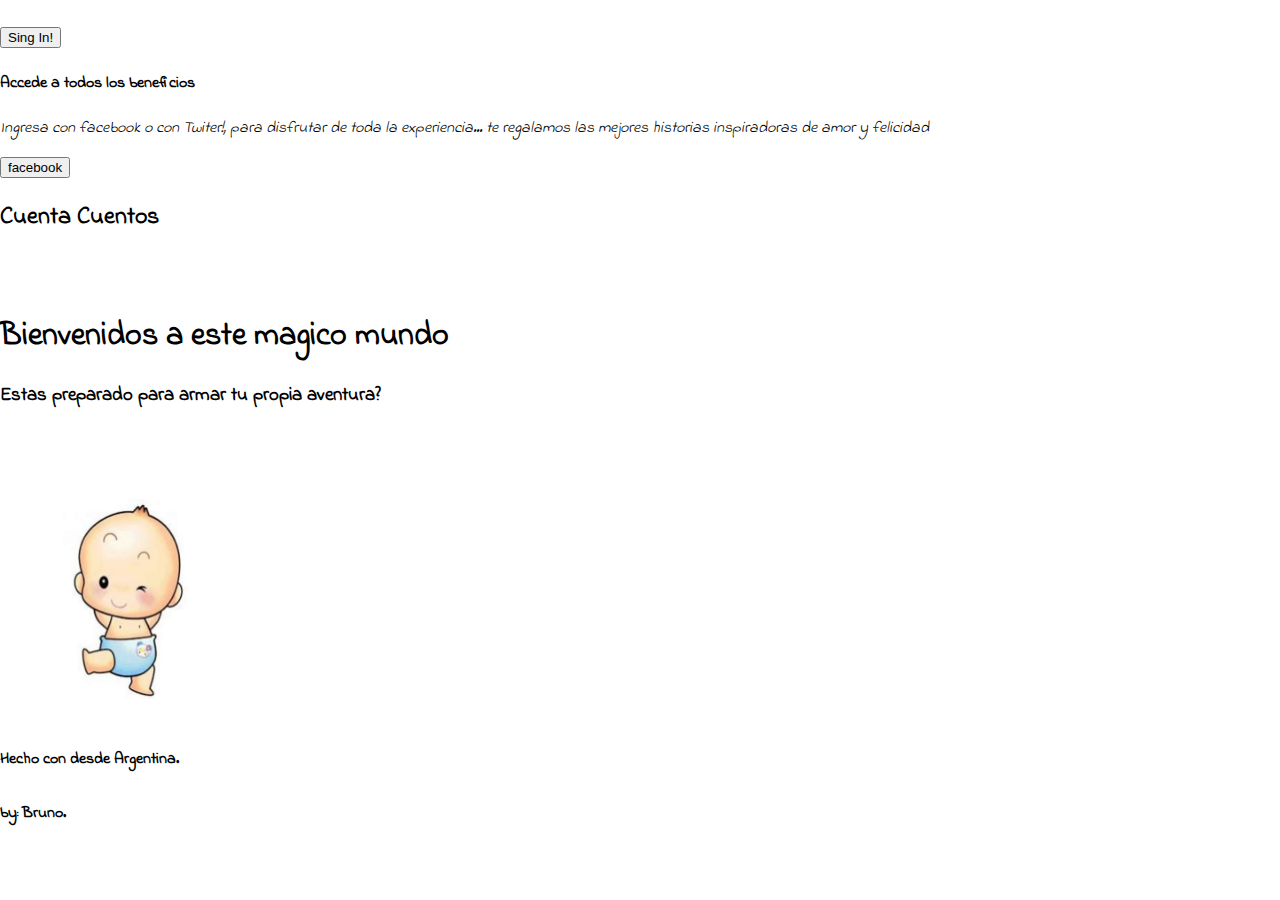
<file: index.html>
<!DOCTYPE html>
<html ng-app lang="en">
<head>
	<meta charset="UTF-8">
	<meta name="viewport" content="width=device-width, initial-scale=1.0">
	<title>Cuenta Cuentos</title>
	<!-- Latest compiled and minified CSS -->
	<link rel="stylesheet" href="https://maxcdn.bootstrapcdn.com/bootstrap/3.3.6/css/bootstrap.min.css" integrity="sha384-1q8mTJOASx8j1Au+a5WDVnPi2lkFfwwEAa8hDDdjZlpLegxhjVME1fgjWPGmkzs7" crossorigin="anonymous">
	<!--Google Font-->
	<link href='https://fonts.googleapis.com/css?family=Indie+Flower' rel='stylesheet' type='text/css'>
	<!--ion icons-->
	<link rel="stylesheet" type="text/css" href="http://code.ionicframework.com/ionicons/2.0.1/css/ionicons.min.css">
	<!-- CSS -->
	<link rel="stylesheet" type="text/css" href="css/style.css">
</head>
<body ng-init>
	<header class="row">
		<article class="container">
			<div class="col-xs-6 col-sm-6">
				<button class="btn btn-info btn-lg" data-toggle="modal" data-target="#mySingIn">Sing In!</button>
			</div>
			<!--Modal-->
			<div class="modal fade" id="mySingIn" tabindex="-1" role="dialog" aria-labelledby="myModalLabel">
  				<div class="modal-dialog" role="document">
    				<div class="modal-content">
	    				<div class="modal-header">
						<h4>Accede a todos los beneficios</h4>
						</div>
						<div class="modal-body">
						<p>Ingresa con facebook o con Twiter!, para disfrutar de toda la experiencia... te regalamos las mejores historias inspiradoras de amor y felicidad</p>
						</div>
						<div class="modal-footer">
						<button class="btn btn-info btn-md">facebook</button>
						</div>		
    				</div>
    			</div>
    		</div>


    		<!--./modal-->
			

			<div class="col-xs-6 col-sm-6" >
				<h2 class="text-right head__title">Cuenta Cuentos</h2>	
			</div>
		</article>
	</header>
	<br>

	<section class="row">
		<article class="container">
			<div class="col-xs-12 col-sm-9 col-sm-offset-3 col-md-6 col-md-offset-3">
				<h1 class="text-center">Bienvenidos a este magico mundo</h1>
				<h3 class="text-center">Estas preparado para armar tu propia aventura?</h3>
			</div>
		</article>
	</section>	
	<br><br><br>
	<section class="row">
		<article class="container">
			<div class="col-xs-12 col-sm-8 col-sm-offset-2 col-md-6 col-md-offset-3 ">
				<a href="cuento1.html">
					<div class="text-center">
						<img class="img__format" src="img/bebe.jpg" placeholder="pushme" alt="#">
					</div>
				</a>
			</div>
		</article>
	</section>
	<footer class="row">
		<article class="container">
			<div class="col-xs-12">
				<h4 class="text-right">Hecho con <i class="ion-heart"></i> desde Argentina.</h4>
				<h4 class="text-right">by: Bruno.</h4>
			</div>
		</article>
	</footer>


	
<!-- Latest compiled and minified JavaScript -->
	<script src="http://ajax.googleapis.com/ajax/libs/jquery/1.10.2/jquery.min.js"></script>

	<script src="https://maxcdn.bootstrapcdn.com/bootstrap/3.3.6/js/bootstrap.min.js" integrity="sha384-0mSbJDEHialfmuBBQP6A4Qrprq5OVfW37PRR3j5ELqxss1yVqOtnepnHVP9aJ7xS" crossorigin="anonymous"></script>	
	
	<script type="text/javascript" src="js/angular.min.js"></script>

</body>
</html>
</file>
<file: css/style.css>
/* .cssReset !
   License: none (public domain)!
*/
html, body {
  margin: 0;
  padding: 0;
  border: 0;
  line-height: 1;
  font-size: 100%;
  font: inherit;
  vertical-align: baseline; }

ol, ul {
  list-style: none; }

blockquote, q {
  quotes: none; }

blockquote:before, blockquote:after,
q:before, q:after {
  content: '';
  content: none; }

table {
  border-collapse: collapse;
  border-spacing: 0; }

body {
  font-family: "Indie Flower"; }

header {
  padding-top: 2%; }

.head__title {
  padding-bottom: 1%; }

i {
  font-size: 35px;
  padding-top: 40px; }

.ion-heart {
  color: red; }

span {
  font-weight: bold; }

p {
  font-style: italic; }

label {
  font-size: 25px;
  font-weight: bold; }

.img__format {
  height: 200px;
  width: 250px; }

/*# sourceMappingURL=style.css.map */
</file>
